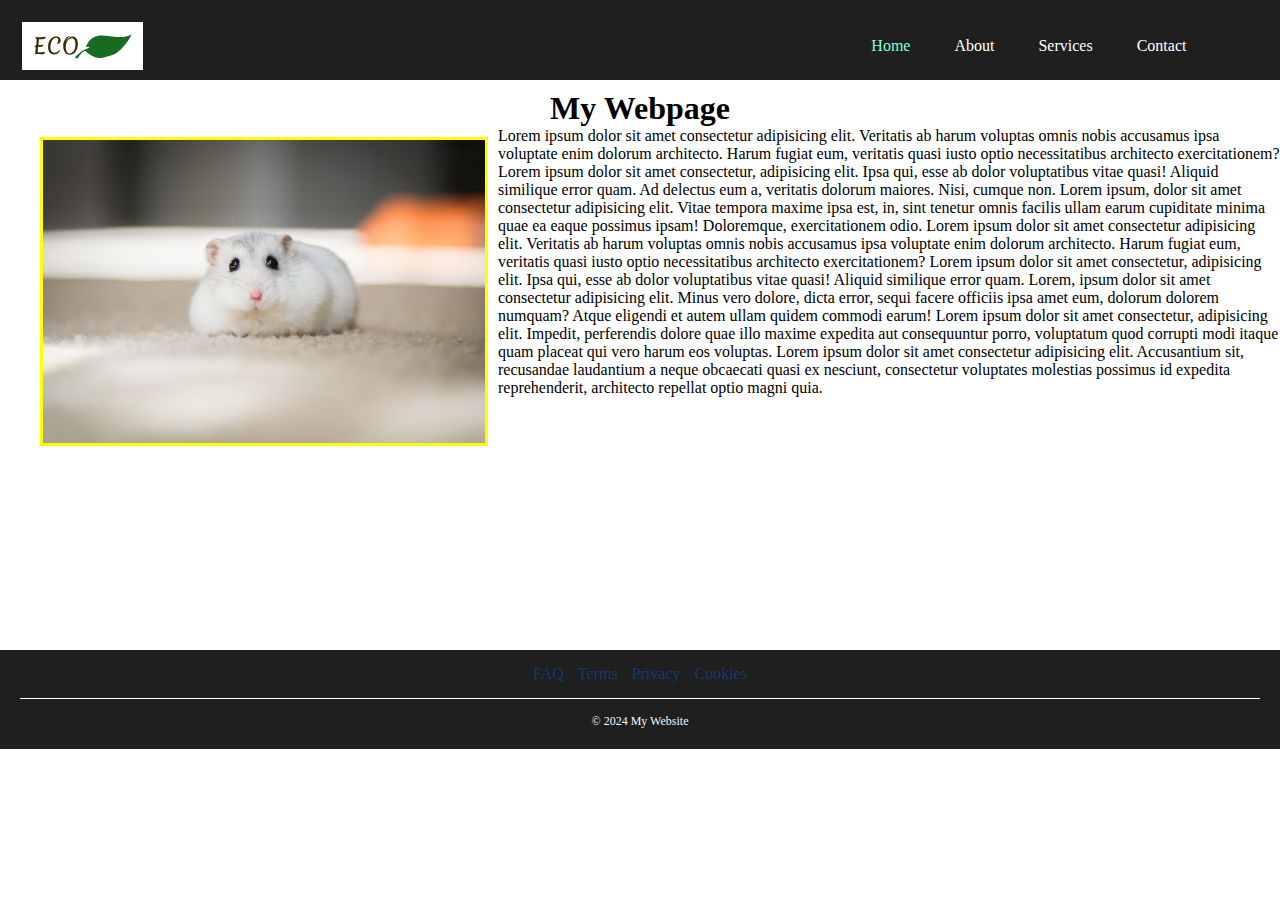
<file: Example_C1D7_HTML-Page-Navigation/index.html>
<!DOCTYPE html>
<html lang="en">
<head>
    <meta charset="UTF-8">
    <meta name="viewport" content="width=device-width, initial-scale=1.0">
    <link rel="stylesheet" href="./main.css">
    <title>Basic Nav Example</title>
</head>
<body>
    <nav>
        <a href="#">
            <picture>
                <!-- SVG version for all scenarios due to scalability and efficiency -->
                <source srcset="./assets/logo/ECO_logo.svg" type="image/svg+xml" />
                <!-- High resolution PNG for large screens -->
                <source srcset="./assets/logo/ECO_logo_big.png" media="(min-width: 1024px)" type="image/png" />
                <!-- Small PNG for medium screens -->
                <source srcset="./assets/logo/ECO_logo_small.png" media="(min-width: 768px)" type="image/png" />
                <!-- High resolution JPG for small screens (lower priority than PNG) -->
                <source srcset="./assets/logo/ECO_logo_big.jpg" media="(min-width: 480px)" type="image/jpg" />
                <!-- Fallback small JPG for all other scenarios or if none of the above are supported -->
                <img src="./assets/logo/ECO_logo_small.jpg" alt="ECO company logo">
            </picture>
        </a>
        <span class="spacer"></span>
        <ul>
            <li><a href="#" id="current-page">Home</a></li>
            <li><a href="./pages/about.html">About</a></li>
            <li><a href="./pages/services.html">Services</a></li>
            <li id="last-item"><a href="./pages/contact.html">Contact</a></li>
        </ul>
    </nav>

    <main id="top">
        <div class="content-wrapper">
            <header>
                <h1 style="text-align: center;">My Webpage</h1>
            </header>
            <picture>
                <img src="./imgs/kim-green-hamster_small.jpg" alt="small picture" class="hamster-img-left">
            </picture>
            <p class="float-text">Lorem ipsum dolor sit amet consectetur adipisicing elit. 
                Veritatis ab harum voluptas omnis nobis accusamus ipsa voluptate 
                enim dolorum architecto. Harum fugiat eum, veritatis quasi iusto 
                optio necessitatibus architecto exercitationem? Lorem ipsum dolor 
                sit amet consectetur, adipisicing elit. Ipsa qui, esse ab dolor 
                voluptatibus vitae quasi! Aliquid similique error quam. Ad delectus 
                eum a, veritatis dolorum maiores. Nisi, cumque non. Lorem ipsum, dolor 
                sit amet consectetur adipisicing elit. Vitae tempora maxime ipsa est,
                in, sint tenetur omnis facilis ullam earum cupiditate minima quae ea 
                eaque possimus ipsam! Doloremque, exercitationem odio.
                Lorem ipsum dolor sit amet consectetur adipisicing elit. 
                Veritatis ab harum voluptas omnis nobis accusamus ipsa voluptate 
                enim dolorum architecto. Harum fugiat eum, veritatis quasi iusto 
                optio necessitatibus architecto exercitationem? Lorem ipsum dolor 
                sit amet consectetur, adipisicing elit. Ipsa qui, esse ab dolor 
                voluptatibus vitae quasi! Aliquid similique error quam. 
                Lorem, ipsum dolor sit amet consectetur adipisicing elit. Minus vero dolore, dicta error, 
                sequi facere officiis ipsa amet eum, dolorum dolorem numquam? Atque eligendi et autem ullam quidem commodi earum!
                Lorem ipsum dolor sit amet consectetur, adipisicing elit. Impedit, perferendis dolore quae illo maxime expedita aut consequuntur porro, voluptatum quod corrupti modi itaque quam placeat qui vero harum eos voluptas.
                Lorem ipsum dolor sit amet consectetur adipisicing elit. Accusantium sit, recusandae laudantium a neque obcaecati quasi ex nesciunt, consectetur voluptates molestias possimus id expedita reprehenderit, architecto repellat optio magni quia.                
            </p>
        </div> 
    </main>

    <footer>
        
        <ul>
            <li><a href="#" aria-label="FAQ">FAQ</a></li>
            <li><a href="#" aria-label="Terms">Terms</a></li>
            <li><a href="#" aria-label="Privacy">Privacy</a></li>
            <li><a href="#" aria-label="Cookies">Cookies</a></li>
        </ul>
        <div class= "footer_p" >
        <p>© 2024 My Website</p>
        </div>
    </footer>

</body>
</html>
</file>
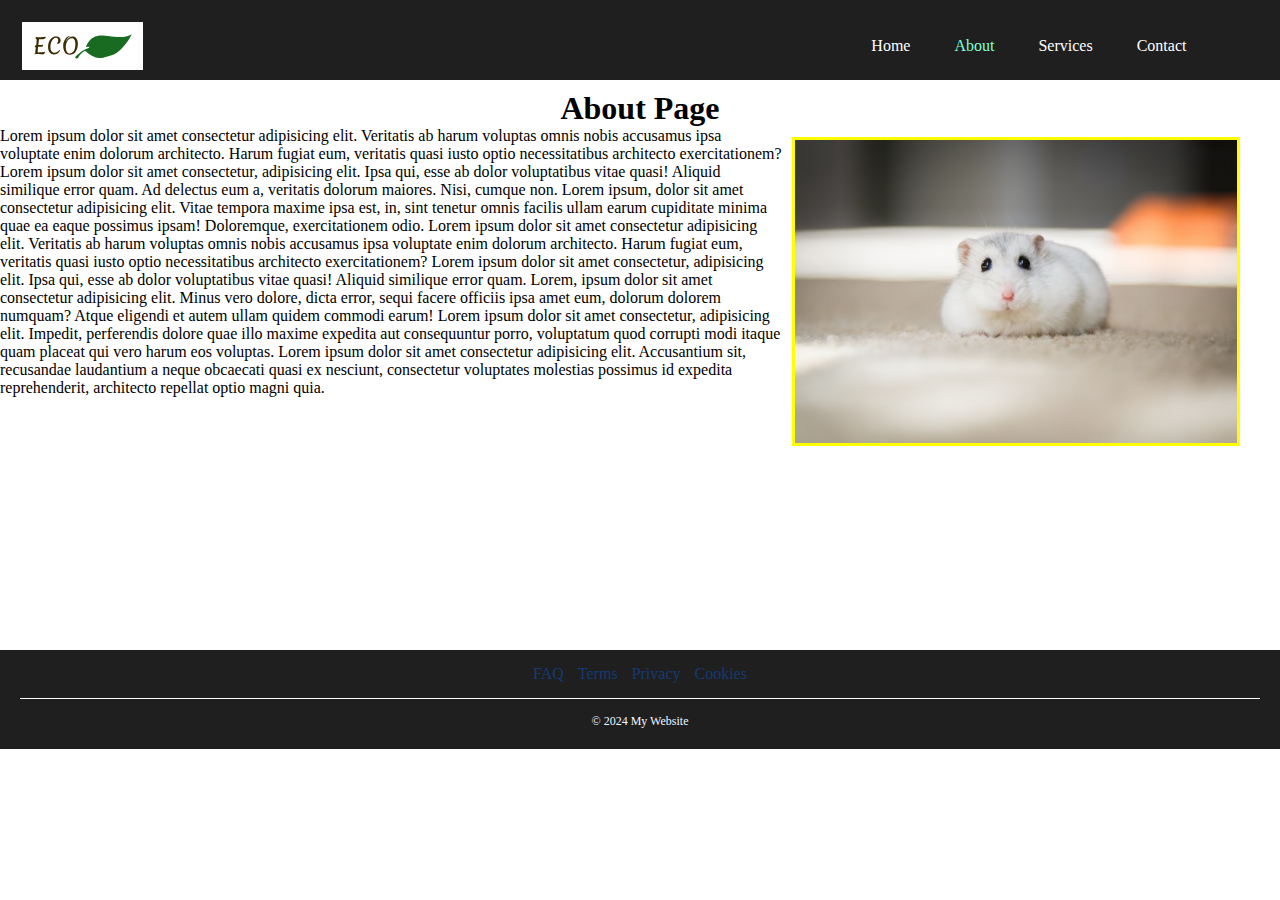
<file: Example_C1D7_HTML-Page-Navigation/pages/about.html>
<!DOCTYPE html>
<html lang="en">
<head>
    <meta charset="UTF-8">
    <meta name="viewport" content="width=device-width, initial-scale=1.0">
    <link rel="stylesheet" href="../main.css">
    <title>About Page</title>
</head>

<body>
    <nav>
        <a href="#">
            <picture>
                <!-- SVG version for all scenarios due to scalability and efficiency -->
                <source srcset="../assets/logo/ECO_logo.svg" type="image/svg+xml" />
                <!-- High resolution PNG for large screens -->
                <source srcset="../assets/logo/ECO_logo_big.png" media="(min-width: 1024px)" type="image/png" />
                <!-- Small PNG for medium screens -->
                <source srcset="../assets/logo/ECO_logo_small.png" media="(min-width: 768px)" type="image/png" />
                <!-- High resolution JPG for small screens (lower priority than PNG) -->
                <source srcset="../assets/logo/ECO_logo_big.jpg" media="(min-width: 480px)" type="image/jpg" />
                <!-- Fallback small JPG for all other scenarios or if none of the above are supported -->
                <img src="../assets/logo/ECO_logo_small.jpg" alt="ECO company logo">
            </picture>
        </a>
        <span class="spacer"></span>
        <ul>
            <li><a href="../index.html">Home</a></li>
            <li><a href="#" id="current-page">About</a></li>
            <li><a href="./services.html">Services</a></li>
            <li id="last-item"><a href="./contact.html">Contact</a></li>
        </ul>
    </nav>

    <main id="top">
        <div class="content-wrapper">
    <header>
        <h1 style="text-align: center;">About Page</h1>
    </header>
    <picture>
        <img src="../imgs/kim-green-hamster_small.jpg" alt="small picture" class="hamster-img-right">
    </picture>
    <p class="float-text">Lorem ipsum dolor sit amet consectetur adipisicing elit. 
        Veritatis ab harum voluptas omnis nobis accusamus ipsa voluptate 
        enim dolorum architecto. Harum fugiat eum, veritatis quasi iusto 
        optio necessitatibus architecto exercitationem? Lorem ipsum dolor 
        sit amet consectetur, adipisicing elit. Ipsa qui, esse ab dolor 
        voluptatibus vitae quasi! Aliquid similique error quam. Ad delectus 
        eum a, veritatis dolorum maiores. Nisi, cumque non. Lorem ipsum, dolor 
        sit amet consectetur adipisicing elit. Vitae tempora maxime ipsa est,
        in, sint tenetur omnis facilis ullam earum cupiditate minima quae ea 
        eaque possimus ipsam! Doloremque, exercitationem odio.
        Lorem ipsum dolor sit amet consectetur adipisicing elit. 
        Veritatis ab harum voluptas omnis nobis accusamus ipsa voluptate 
        enim dolorum architecto. Harum fugiat eum, veritatis quasi iusto 
        optio necessitatibus architecto exercitationem? Lorem ipsum dolor 
        sit amet consectetur, adipisicing elit. Ipsa qui, esse ab dolor 
        voluptatibus vitae quasi! Aliquid similique error quam. 
        Lorem, ipsum dolor sit amet consectetur adipisicing elit. Minus vero dolore, dicta error, 
        sequi facere officiis ipsa amet eum, dolorum dolorem numquam? Atque eligendi et autem ullam quidem commodi earum!
        Lorem ipsum dolor sit amet consectetur, adipisicing elit. Impedit, perferendis dolore quae illo maxime expedita aut consequuntur porro, voluptatum quod corrupti modi itaque quam placeat qui vero harum eos voluptas.
        Lorem ipsum dolor sit amet consectetur adipisicing elit. Accusantium sit, recusandae laudantium a neque obcaecati quasi ex nesciunt, consectetur voluptates molestias possimus id expedita reprehenderit, architecto repellat optio magni quia.
    </p>
    </div>
</main>


    <footer>
        <ul>
            <li><a href="#" aria-label="FAQ">FAQ</a></li>
            <li><a href="#" aria-label="Terms">Terms</a></li>
            <li><a href="#" aria-label="Privacy">Privacy</a></li>
            <li><a href="#" aria-label="Cookies">Cookies</a></li>
        </ul>
        <div class= "footer_p" >
            <p>© 2024 My Website</p>
        </div>
    </footer>

</body>
</html>
</file>
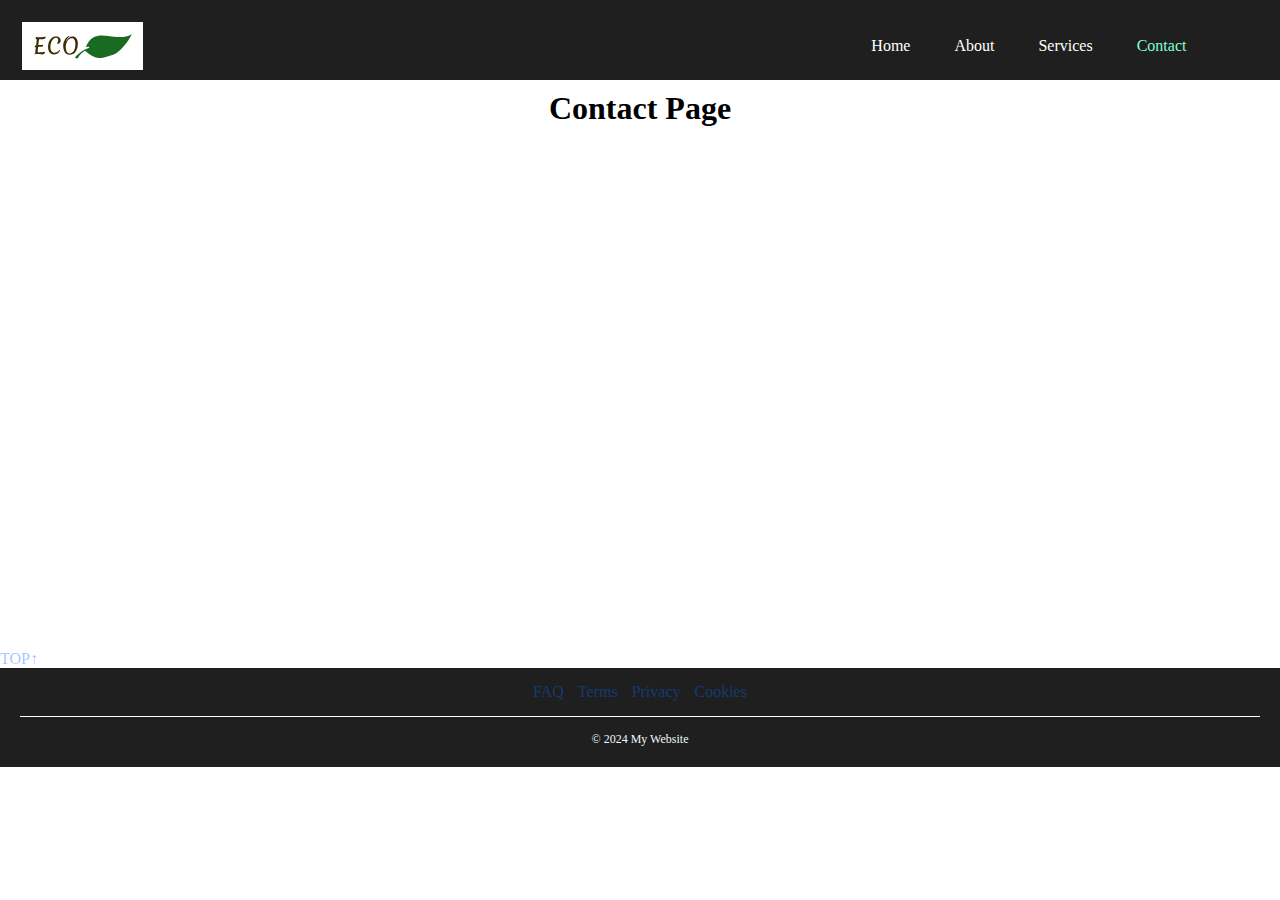
<file: Example_C1D7_HTML-Page-Navigation/pages/contact.html>
<!DOCTYPE html>
<html lang="en">
<head>
    <meta charset="UTF-8">
    <meta name="viewport" content="width=device-width, initial-scale=1.0">
    <link rel="stylesheet" href="../main.css">
    <title>Contact Page</title>
</head>
<body>
    <nav>
        <a href="#">
            <picture>
                <!-- SVG version for all scenarios due to scalability and efficiency -->
                <source srcset="../assets/logo/ECO_logo.svg" type="image/svg+xml" />
                <!-- High resolution PNG for large screens -->
                <source srcset="../assets/logo/ECO_logo_big.png" media="(min-width: 1024px)" type="image/png" />
                <!-- Small PNG for medium screens -->
                <source srcset="../assets/logo/ECO_logo_small.png" media="(min-width: 768px)" type="image/png" />
                <!-- High resolution JPG for small screens (lower priority than PNG) -->
                <source srcset="../assets/logo/ECO_logo_big.jpg" media="(min-width: 480px)" type="image/jpg" />
                <!-- Fallback small JPG for all other scenarios or if none of the above are supported -->
                <img src="../assets/logo/ECO_logo_small.jpg" alt="ECO company logo">
            </picture>
        </a>
        <span class="spacer"></span>
        <ul>
            <li><a href="../index.html">Home</a></li>
            <li><a href="./about.html">About</a></li>
            <li><a href="./services.html">Services</a></li>
            <li id="last-item"><a href="#" id="current-page">Contact</a></li>
        </ul>
    </nav>

    <main id="top">
        <div class="content-wrapper">
    <header>
        <h1 style="text-align: center;">Contact Page</h1>
    </header>
        </div>
        <p class="scroll-top"><a href="#top">TOP↑</a></p>
    </main>


    <footer>
        
        <ul>
            <li><a href="#" aria-label="FAQ">FAQ</a></li>
            <li><a href="#" aria-label="Terms">Terms</a></li>
            <li><a href="#" aria-label="Privacy">Privacy</a></li>
            <li><a href="#" aria-label="Cookies">Cookies</a></li>
        </ul>
        <div class= "footer_p" >
        <p>© 2024 My Website</p>
        </div>
    </footer>
</body>
</html>
</file>
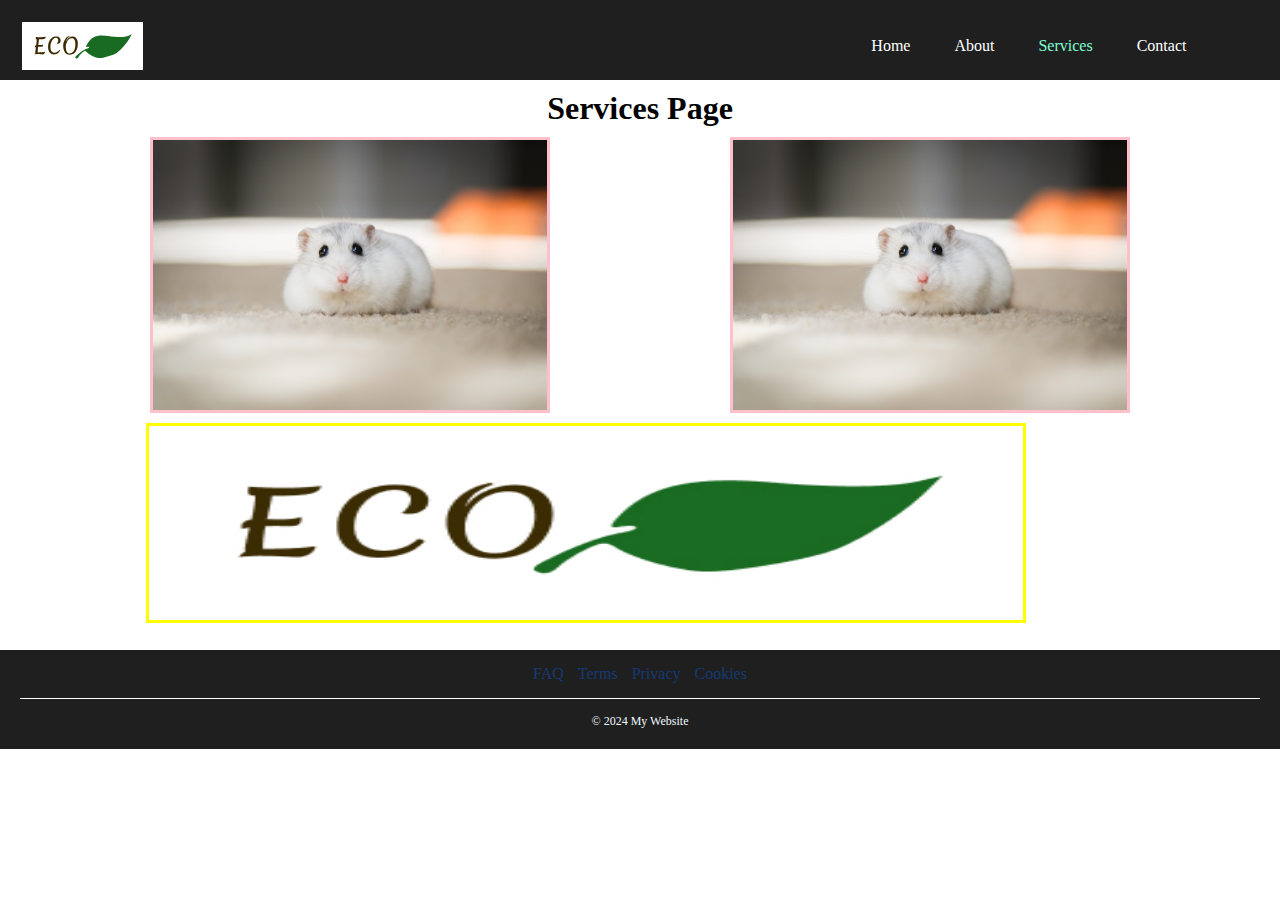
<file: Example_C1D7_HTML-Page-Navigation/pages/services.html>
<!DOCTYPE html>
<html lang="en">
<head>
    <meta charset="UTF-8">
    <meta name="viewport" content="width=device-width, initial-scale=1.0">
    <link rel="stylesheet" href="../main.css">
    <title>Services Page</title>
</head>

<body>
    <nav>
        <a href="#">
            <picture>
                <!-- SVG version for all scenarios due to scalability and efficiency -->
                <source srcset="../assets/logo/ECO_logo.svg" type="image/svg+xml" />
                <!-- High resolution PNG for large screens -->
                <source srcset="../assets/logo/ECO_logo_big.png" media="(min-width: 1024px)" type="image/png" />
                <!-- Small PNG for medium screens -->
                <source srcset="../assets/logo/ECO_logo_small.png" media="(min-width: 768px)" type="image/png" />
                <!-- High resolution JPG for small screens (lower priority than PNG) -->
                <source srcset="../assets/logo/ECO_logo_big.jpg" media="(min-width: 480px)" type="image/jpg" />
                <!-- Fallback small JPG for all other scenarios or if none of the above are supported -->
                <img src="../assets/logo/ECO_logo_small.jpg" alt="ECO company logo">
            </picture>
        </a>
        <span class="spacer"></span>
        <ul>
            <li><a href="../index.html">Home</a></li>
            <li><a href="./about.html">About</a></li>
            <li><a href="#" id="current-page">Services</a></li>
            <li id="last-item"><a href="./contact.html">Contact</a></li>
        </ul>
    </nav>

    <main id="top">
    <div class="content-wrapper">
        <header>
            <h1 style="text-align: center;">Services Page</h1>
        </header>
        <picture>
            <img src="../imgs/kim-green-hamster_small.jpg" alt="small picture" class="hamster-right">
            <img src="../imgs/kim-green-hamster_small.jpg" alt="small picture" class="hamster-left">
            <div>
                <img src="../imgs/ECO_logo_small.jpg" alt="leaf" class="leaf-img">
            </div>
        </picture>
    </div>
    </main>

    <footer>   
        <ul>
            <li><a href="#" aria-label="FAQ">FAQ</a></li>
            <li><a href="#" aria-label="Terms">Terms</a></li>
            <li><a href="#" aria-label="Privacy">Privacy</a></li>
            <li><a href="#" aria-label="Cookies">Cookies</a></li>
        </ul>
        <div class= "footer_p" >
            <p>© 2024 My Website</p>
        </div>
    </footer>

</body>

</html>
</file>
<file: Example_C1D7_HTML-Page-Navigation/main.css>
* {
    box-sizing: border-box;
    margin: 0;
    padding: 0;
    text-decoration: none;
    list-style: none;
    color: rgba(0, 106, 255, 0.384);
}

nav {
    display: block;
    position: fixed;
    top: 0;
    left: 0;
    width: 100%;
    padding: 22px 22px;
    min-height: 80px;
    height: 80px;
    background: #1f1f1f;
    white-space: nowrap;
    overflow: hidden;
    top: o;
    z-index: 1000;
}

nav > a {
    display: inline-block;
    vertical-align: bottom;
    max-width: 1080px;
}

nav img {
    display:inline-block;
    vertical-align: middle;
    max-height: 48px;
    background-color: white;
    vertical-align: middle;
}

nav ul,
nav ul li,
.spacer {
    vertical-align: middle;
    display: inline-block;
}

.spacer {
    /* Parent width - Logo width - Menu <ul> width */
    width: calc(100% - 280px - 276px);
}

nav ul {
    display: inline-block;
    margin-left: 20px;
    margin-bottom: 15px;
    color: blue;
}

nav ul li {
    display: inline-block;
    margin-left: 20px;
    margin-right: 20px;
    max-width: 100%;
    white-space: nowrap;
}

#last-item {
    margin-right: 0px;
}

nav ul li a:link,
nav ul li a:visited {
    color: white;
}

nav ul li a:hover {
    color: rgb(229, 145, 0);
}

nav ul li a:active {
    color: rgb(92, 229, 0);
}

#current-page {
    color: aquamarine;
}

.content-wrapper {
    display: block;
    width: 100%;
    height: 650px;
    padding-top: 80px;
    position: sticky;
    top: 0;
    overflow: visible;
}

header{
    display: inline-block;
    text-align: center;    
    width: 100%;
    padding-top: 10px;
    position: sticky;
    top:0;

}

h1{    
    color: black;
    vertical-align: top;
}

main p{
    color: black;
}

.hamster-img-left {
    border: 3px solid yellow;
    float: left;
    margin: 10px;
    margin-left: 40px;
    width: 35%; /* または、必要なサイズに設定 */
    height: auto; /* アスペクト比を保つために自動設定 */
}

.hamster-img-right {
    border: 3px solid yellow;
    float: right;
    
    margin: 10px;
    margin-right: 40px;
    width: 35%; /* または、必要なサイズに設定 */
    height: auto; /* アスペクト比を保つために自動設定 */
}

.hamster-right{
    border: 3px solid pink;
    float: right;    
    margin: 10px;
    margin-right: 150px;
    width: 400px; /* または、必要なサイズに設定 */
    height: auto; /* アスペクト比を保つために自動設定 */
}

.hamster-left{
    border: 3px solid pink;
    float: left;    
    margin: 10px;
    margin-left: 150px;
    width: 400px; /* または、必要なサイズに設定 */
    height: auto; /* アスペクト比を保つために自動設定 */
}



.leaf-img{
    border: 3px solid yellow;
    display: block;
    margin-left: 146px;
    width: 880px; 
    height: 200px;
    text-align: center;
}

footer {
    bottom: 0;
    background: #1f1f1f;
    text-align: center;
    padding: 15px;
    width: 100%;
}

footer ul {
    display: block;
    margin-right: 15px;
    margin: 0 auto;
    padding-bottom: 10px;
}

footer ul li {
    text-align: center;
    color: rgba(0, 106, 255, 0.384);
    display: inline;
    padding-left: 5px;
    padding-right: 5px

}

footer p {
    padding-top: 15px;
    color: aliceblue;
    margin-top: 0;
    text-align: center;
    margin: 0 auto;
    font-size: 12px;

}

.footer_p {
    display: block;
    border-top: 0.5px solid white;
    margin: 5px;
}
</file>
